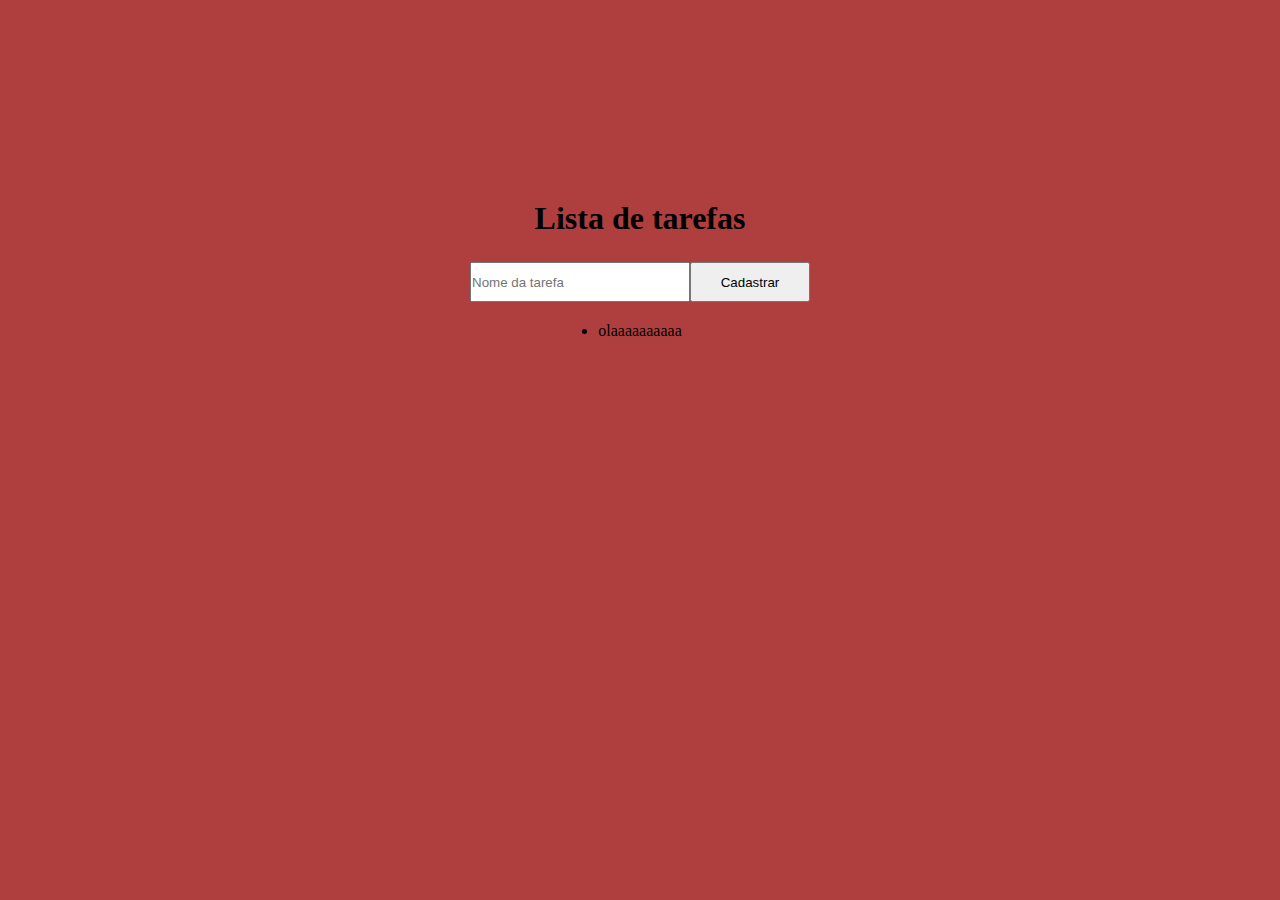
<file: listaDeTarefas/index.html>
<!DOCTYPE html>
<html lang="pt-br">
<head>
    <meta charset="UTF-8">
    <meta http-equiv="X-UA-Compatible" content="IE=edge">
    <meta name="viewport" content="width=device-width, initial-scale=1.0">
    <title>Lista de Tarefas</title>
    <link rel="stylesheet" href="style.css">
<body>
    <header>
        <h1>Lista de tarefas</h1>
        <form>
            <input type="text" id="tarefa-add" placeholder="Nome da tarefa" required>
            <button type="submit">Cadastrar</button>
        </form>
    </header>
    <div class="tabela">
        <ul id="lista">
            <li>olaaaaaaaaaa</li>
        </ul>
    </div>
    <script src="https://code.jquery.com/jquery-3.7.0.min.js"></script>
    <script src="main.js"></script>
</body>
</html>
</file>
<file: listaDeTarefas/style.css>
*{
    margin: 0;
    padding: 0;
    box-sizing: border-box;
}

body{
    background-color: rgb(175, 63, 63);
    margin-top: 200px;
}

header{
    margin-bottom: 20px;
}

header h1{
    text-align: center;
}

form{
    display: flex;
    justify-content: center;
    align-items: center;
}

form input,
button{
    margin-top: 25px;
}

button{
    width: 120px;
    height: 40px;
    cursor: pointer;
}

input{
    width: 220px;
    height: 40px;
}

.tabela{
    display: flex;
    justify-content: center;
    align-items: center;
}

#lista{

}

button:hover{
    color: green;
    background-color: aliceblue;
    border: none 0px;
}
</file>
